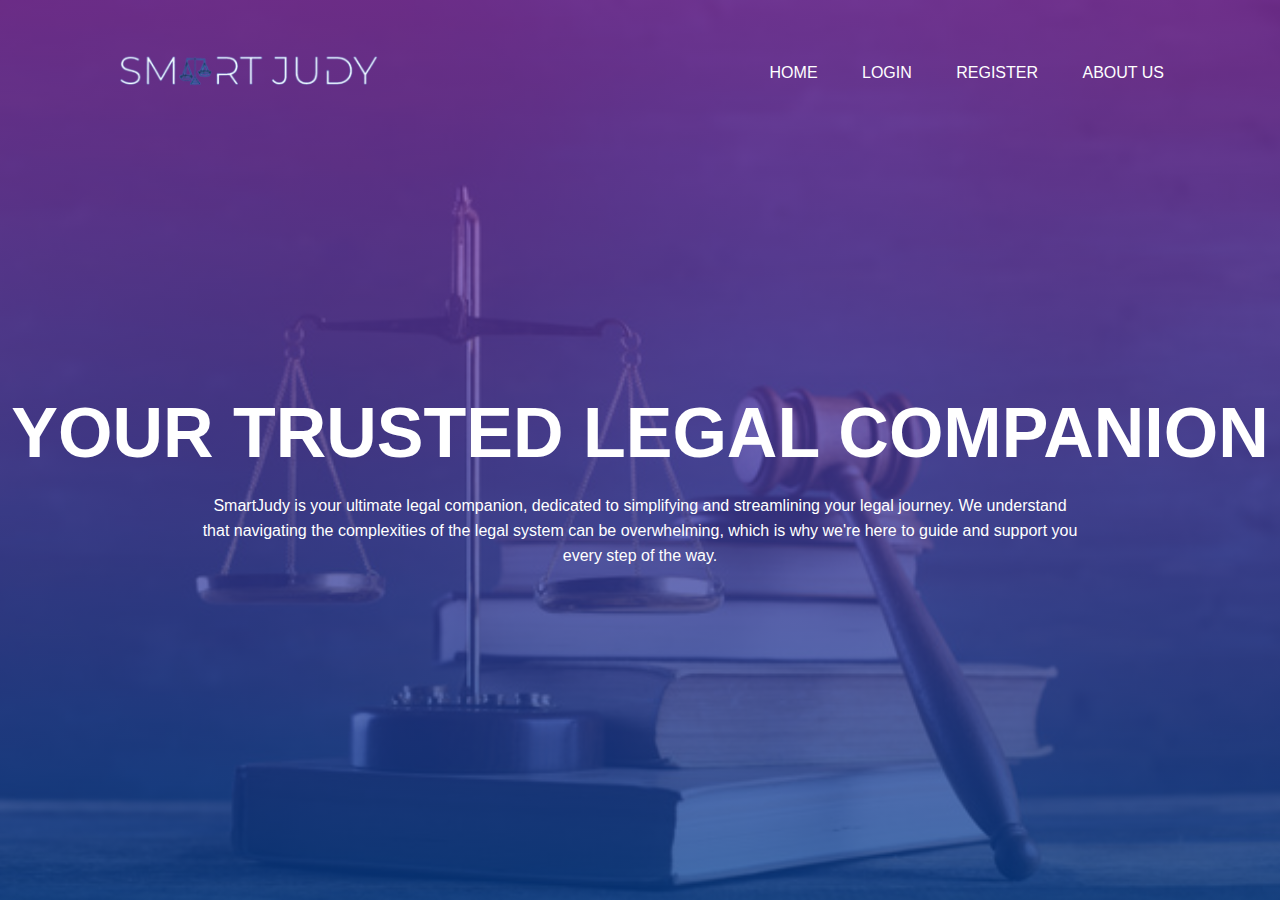
<file: index.html>
<html>
    <head>
        <title>SMART JUDY</title>
        <link rel="stylesheet" href="index.css">
    </head>
    <body>
        <div class="banner">
            <div class="navbar">
                <img src="logo.png" class="logo">
                <ul>
                    <li><a href="./index.html">Home</a></li>
                    <li><a href="login.php" target="_blank">Login</a></li>
                    <li><a href="register.php" target="_blank">Register</a></li>
                    <li><a href="about.html">About Us</a></li>
                </ul>


            </div>
        <div class="content">
            <h1>YOUR TRUSTED LEGAL COMPANION</h1>
            <P>SmartJudy is your ultimate legal companion, dedicated to simplifying and streamlining your legal journey. We understand that navigating the complexities of the legal system can be overwhelming, which is why we're here to guide and support you every step of the way.</P>
        </div>


       
    </body>
</html>
</file>
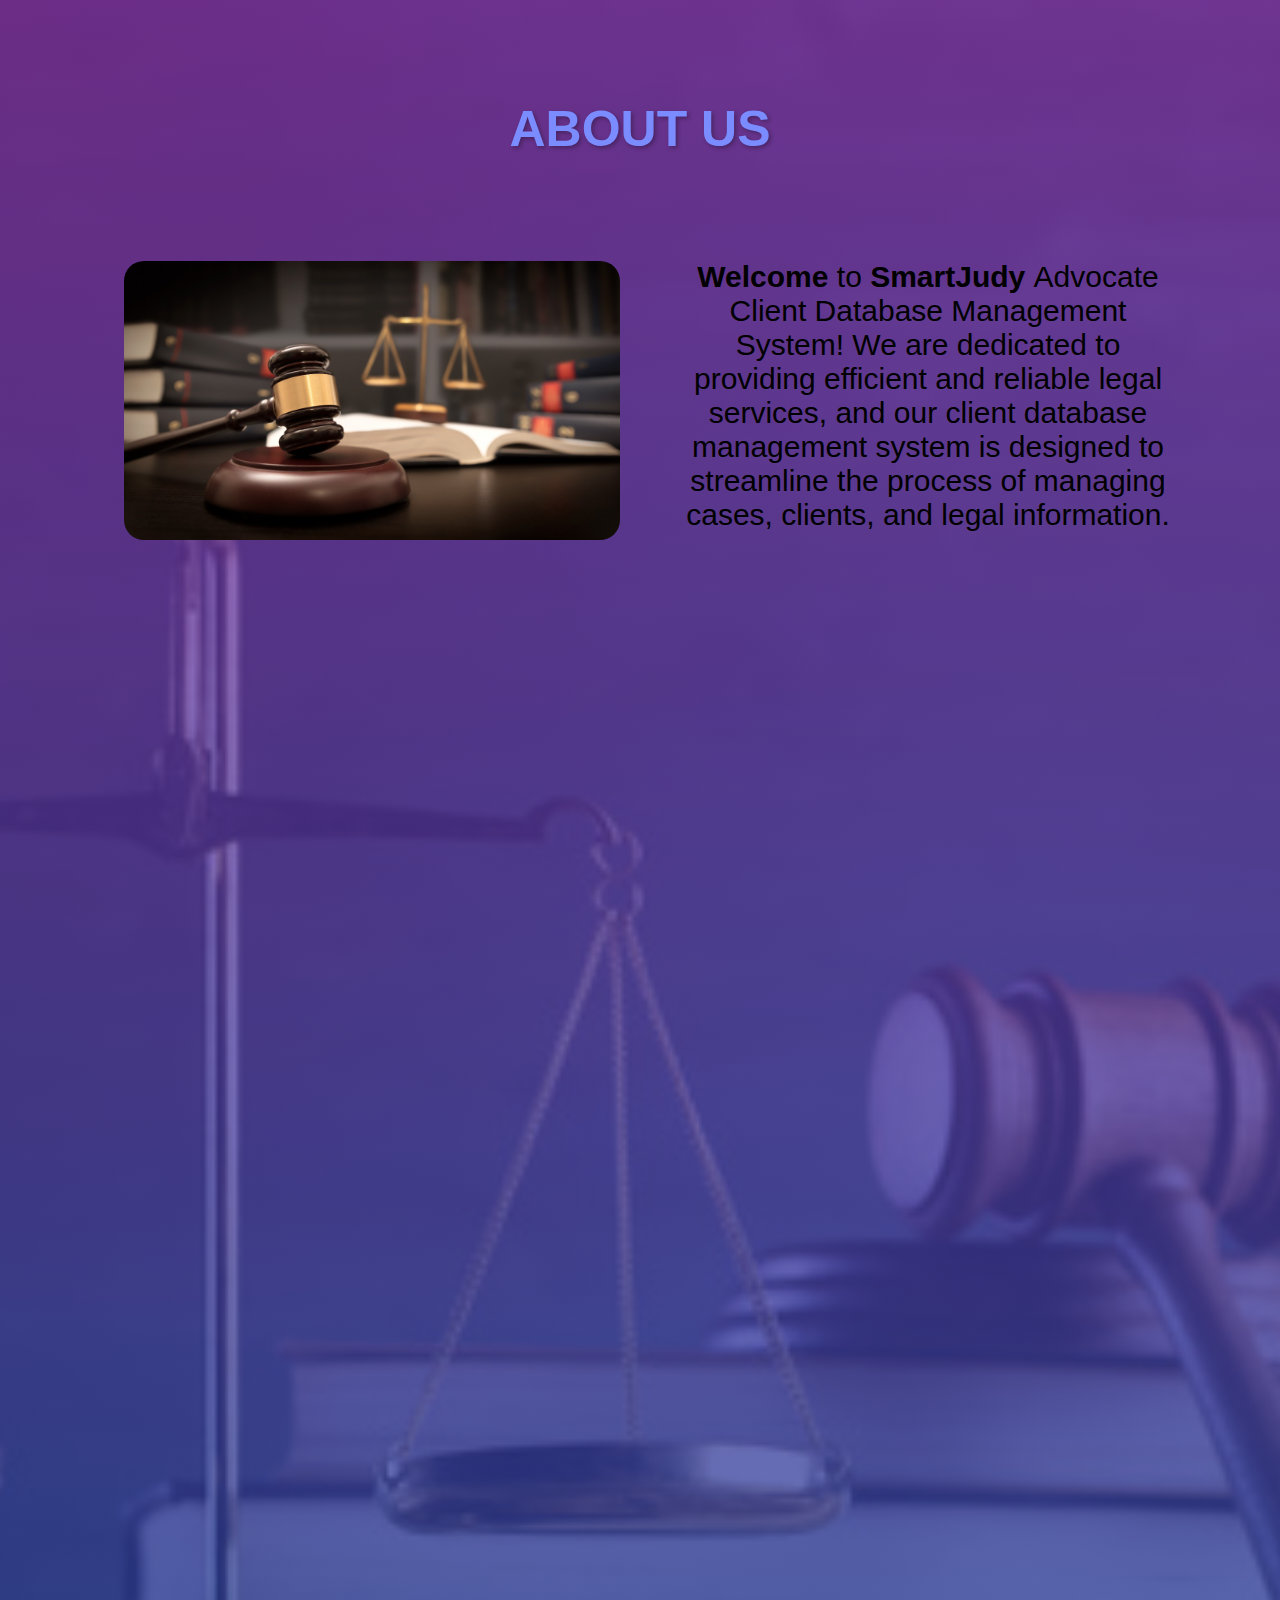
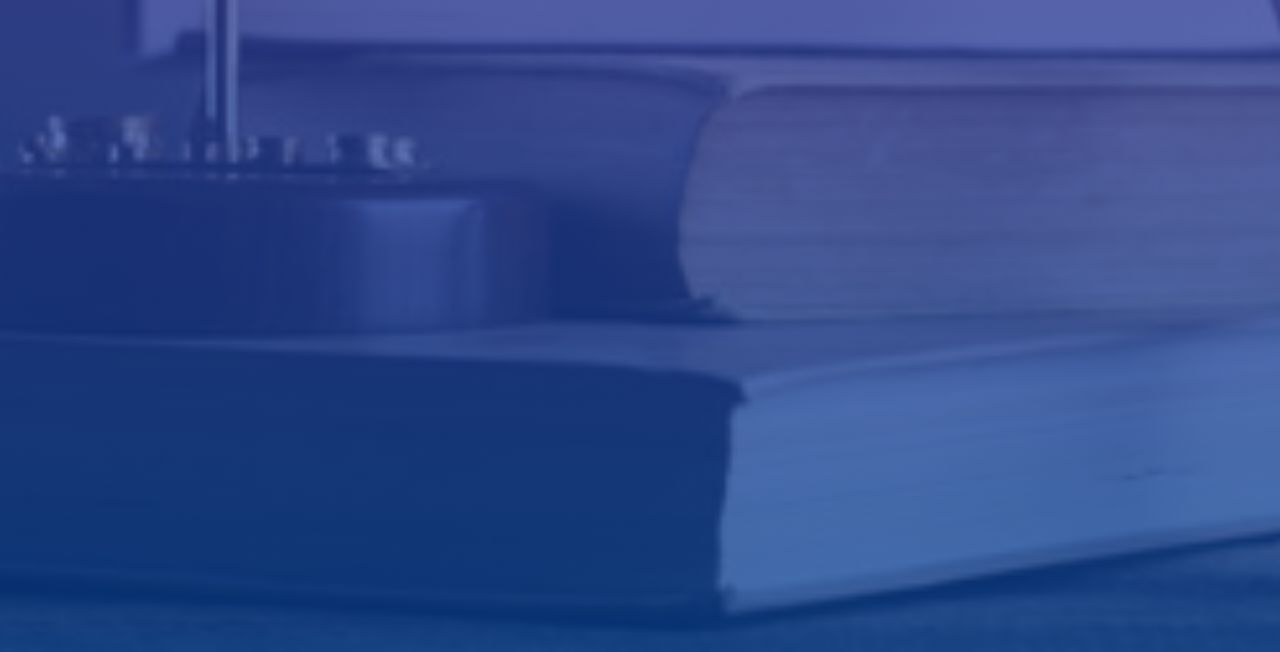
<file: about.html>
<!DOCTYPE html>
<html lang="en">
<head>
    <meta charset="UTF-8">
    <meta name="viewport" content="width=device-width, initial-scale=1.0">
    <title>About us Section</title>
    <link rel="stylesheet"  type="text/css" href="aboutus.css">
</head>
<body>
    <div class="banner">
        <div class="heading">
            <h1>ABOUT US</h1>
            <p>Your First Step Towards<a class="Justice">JUSTICE</a></p>
         
        </div>
        <div class="container">
        <section class="about">
            <div class="about-image">
                <img src="aboutuspic.jpg" class="try">
            </div>
            <div class="about-content1">
                <p1>
                    <b>Welcome</b> to <b>SmartJudy </b>Advocate Client Database Management System! We are dedicated to providing efficient and reliable legal services, and our client database management system is designed to streamline the process of managing cases, clients, and legal information.
                </p1>
            </div>
        </section>
        <section class="about">
            <div class="about-content2">

                <h3>Who We Are</h3>
                <p>
                    At <b>SmartJudy </b>, we are a team of highly skilled and experienced advocates committed to delivering top-notch legal solutions to our clients. Our firm was established with a vision to make legal services accessible, transparent, and client-centric. With a track record of successful cases and satisfied clients, we take pride in our ability to navigate complex legal matters and achieve favorable outcomes.
                </p>
               
                <h3>Our Mission</h3>
               
                <p>
                    Our mission is to provide comprehensive and personalized legal services that cater to the unique needs of each client. Through our Advocate Client Database Management System, we aim to enhance the efficiency of our legal practice, ensuring that our advocates have the tools they need to serve our clients better.
                </p>
               
                <h3>What We Offer</h3>
               
                <p>
                    Case Management: Our system allows us to efficiently manage cases, keep track of deadlines, appointments, and documentation, ensuring that nothing falls through the cracks.
                </p>
               
                <p>
                    Client Information: The database enables us to maintain detailed records of our clients, their preferences, and case history, enabling us to deliver personalized legal solutions.
                </p>
               
                <p>
                    Document Storage: We provide a secure and organized platform for storing and accessing essential legal documents, ensuring data confidentiality and accessibility when needed.
                </p>
               
                <p>
                Communication: Effective communication is crucial in legal matters. Our system allows seamless communication between our advocates and clients, keeping them informed about case developments.
                </p>
               
               
                <h3>Why Choose Us</h3>
               
                <p>
                    Expertise: Our team consists of skilled advocates with expertise in various legal domains. We have successfully handled cases ranging from civil litigation to corporate law, offering comprehensive legal counsel.
                </p>
               
                <p>
                    Client-Centric Approach: We prioritize our clients' needs and concerns, tailoring our legal strategies to achieve the best possible outcomes for each case.
                </p>
               
                <p>
                    Technology-Driven Solutions: Our Advocate Client Database Management System is a testament to our commitment to leveraging technology for the benefit of our clients and advocates.
                </p>
               
                <p>
                    Confidentiality: We uphold the highest standards of confidentiality and data security, ensuring that all client information remains protected.
                </p>
               
                <p>
                    Transparent Communication: Clear and honest communication is the foundation of our client relationships. We keep our clients informed about the progress of their cases and readily address any queries they may have.
                </p>
               
                <h3>Contact Us</h3>
               
                <p>
                    We are excited to serve you and assist with your legal needs. To get in touch with our team or learn more about our services, please visit our website at [Your Law Firm Website] or call us at [Contact Number]. Our office hours are [Office Hours].
                </p>
               
                <p>
                    Thank you for considering SmartJudy for your legal requirements. We look forward to working with you and providing exceptional legal representation.
                </p>
               
            </div>
        </section>
    </div>        
   
</body>
</html>
</file>
<file: index.css>
*{
    margin: 0;
    padding: 0;
    font-family: sans-serif;
}
.banner{
    width:100%;
    height:100vh;
    background-image: linear-gradient(rgba(133, 49, 169, 0.75),rgba(6, 65, 148, 0.75)),url(background.jpg);
    background-size: cover;
    background-position: center;
}
.navbar{
    width:85% ;
    margin:auto;
    padding:35px 0;
    display: flex;
    align-items: center;
    justify-content: space-between;

}
.logo{
    width:300px ;
    cursor: pointer;
}
.navbar ul li{
    list-style: none ;
    display: inline-block;
    margin:0 20px ;
    position: relative;
}
.navbar ul li a{
    text-decoration: none;
    color: white;
    text-transform: uppercase;

}
.navbar ul li::after{
    content:'';
    height:3px ;
    width:0 ;
    background:#9289f4 ;
    position: absolute ;
    left: 0;
    bottom:-10px ;
    transition: 0.5s;
    
} 
.navbar ul li:hover::after{
    width: 100%;
} 
.content{
    width: 100%;
    position: absolute;
    top: 50%;
    transform: translateY(-50%) ;
    text-align: center;
    color: white;
}
.content h1{
    font-size: 70px;
    margin-top: 80px;
}
.content p{
    margin: 20px 200px;
    font-weight: 100;
    line-height: 25px;
    text-align: center;
    text-justify: auto;

}

span{
    background: #9289f4;
    height:100%;
    width: 0;
    border-radius: 25px;
    position: absolute;
    left: 0;
    bottom: 0;
    z-index:-1 ;
    transition: 0.5s;
}
/* index.css */
* {
    margin: 0;
    padding: 0;
    font-family: sans-serif;
}

/* Common styles for the header */
.navbar {
    width: 85%;
    margin: auto;
    padding: 35px 0;
    display: flex;
    align-items: center;
    justify-content: space-between;
}

.logo {
    width: 300px;
    cursor: pointer;
}

.navbar ul li {
    list-style: none;
    display: inline-block;
    margin: 0 20px;
    position: relative;
}

.navbar ul li a {
    text-decoration: none;
    color: white;
    text-transform: uppercase;
}

.navbar ul li::after {
    content: '';
    height: 3px;
    width: 0;
    background: #9289f4;
    position: absolute;
    left: 0;
    bottom: -10px;
    transition: 0.5s;
}

.navbar ul li:hover::after {
    width: 100%;
}

/* Rest of your existing styles for the banner and content */
</file>
<file: aboutus.css>
*{
    margin: 0;
    padding: 0;
    font-family: sans-serif;
    box-sizing: border-box;
   
  }
  body {
    margin: 0;
    padding: 0;
    background-image: linear-gradient(rgba(133, 49, 169, 0.75), rgba(6, 65, 148, 0.75)), url(background.jpg);
    width: 100%;
    background-position: center;
    background-size: cover;
    position: relative;  
  }
  
  
  
  .navbar{
    width:85% ;
    margin:auto;
    padding:35px 0;
    display: flex;
    align-items: center;
    justify-content: space-between;
  
  }
  .logo{
    width:300px ;
    cursor: pointer;
  }
  .navbar ul li{
    list-style: none ;
    display: inline-block;
    margin:0 20px ;
    position: relative;
  }
  .navbar ul li a{
    text-decoration: none;
    color: white;
    text-transform: uppercase;
  
  }
  .navbar ul li::after{
    content:'';
    height:3px ;
    width:0 ;
    background:#9289f4 ;
    position: absolute ;
    left: 0;
    bottom:-10px ;
    transition: 0.5s;
   
  }
  .navbar ul li:hover::after{
    width: 100%;
  }
  .heading {
  text-align: center;
  color: rgb(243, 240, 235);
  display: flex;
  justify-content: center;
  flex-direction: column;
  position: relative;
  margin-top: 100px;
  }
  
  .heading h1 {
  font-size: 50px;
  color: #7a8cff;
  text-shadow: 2px 2px 4px rgba(0, 0, 0, 0.3);
  font-weight: bold;
  }
  
  .heading h1::after {
  content: "";
  position: absolute;
  width: 100%;
  
  }
  
  .heading p {
  font-size: 24px;
  margin-top: 20px;
  color: aliceblue;
  opacity: 0;
  font-weight: 400;
  animation: popIn 0.5s forwards, glowLetters 2s infinite;
  }
  
  @keyframes popIn {
  0% {
    opacity: 0;
    transform: scale(0.8);
  }
  50% {
    opacity: 1;
    transform: scale(1.2);
  }
  100% {
    opacity: 1;
    transform: scale(1);
  }
  }
  
  
  @keyframes glowLetters {
  0% {
    text-shadow: 0 0 10px #7a8cff;
  }
  50% {
    text-shadow: 0 0 20px #7a8cff;
  }
  100% {
    text-shadow: 0 0 10px #7a8cff;
  }
  }
  .container{
    width:90%;
    margin:0 auto;
    padding:10px 20px;
  }
  .about{
    display: flex;
    justify-content: space-between;
    align-items: centre;
    flex-wrap: wrap;
  }
  
  .Justice{
    padding-left: 8px;
    font-size: larger;
    font-weight: 500;
    font-style: oblique;
   
  }
  .about-image{
    flex:1;
    margin-right: 40px;
    margin-left: 40px;
    margin-top: 40px;
    margin-bottom: 30px;
    overflow: hidden;
    width: 500px;
    border-radius: 20px;
  }
  
  .about-image img{
    max-width: 100%;
    height: auto;
    display: block;
    transition: 0.5s ease;
  }
  
  .about-image:hover img{
    transform:scale(1.2);
  }
  
  .about-image img{
    max-width: 100%;
    height: auto;
    display: block;
    transition: 0.5s ease;
  }
  
  .about-image:hover img{
    transform:scale(1.2);
  }
  .about-content1 {
  flex: 1;
  padding: 20px;
  display: flex;
  flex-direction: column;
  justify-content: center;
  align-items: center;
  }
  
  .about-content1 p1 {
  font-size: 30px;
  text-align: center;
  max-width: 500px;
  margin: 0;
  }
  
  
  .about-content2 {
  display: flex;
  flex-wrap: wrap;
  justify-content: space-between;
  align-items: center;
  text-align: center;
  border: 1px solid #ccc;
  border-radius: 10px;
  padding: 20px;
  box-shadow: 0 0 10px rgba(0, 0, 0, 0.1);
  
  }
  
  .about-content2 h3 {
  font-size: 35px;
  margin-top: 30px;
  margin-bottom: 20px;
  color: rgb(110, 134, 134);
  text-shadow: 2px 2px 4px rgba(0, 0, 0, 0.3);
  }
  
  .about-content2 h4 {
  font-size: 28px;
  font-family: "Lucida Sans Unicode", "Lucida Grande", sans-serif;
  font-weight: 600;
  text-transform: uppercase;
  margin-bottom: 30px;
  color: aliceblue;
  }
  
  .about-content2 p {
  font-size: 20px;
  margin-bottom: 20px;
  line-height: 1.5;
  color: aliceblue;
  }
  
  .about-content2 p:last-child {
  margin-bottom: 40px;
  }
  
  
  .about-content2 h3 {
  animation: pulsate 2s infinite;
  }
  
  @keyframes pulsate {
  0% {
    transform: scale(1);
  }
  50% {
    transform: scale(1.05);
  }
  100% {
    transform: scale(1);
  }
  }
  
  
  .about-content2 {
  opacity: 0;
  animation: fadeIn 1s forwards;
  }
  
  @keyframes fadeIn {
  to {
    opacity:1;
  }
  }
</file>
